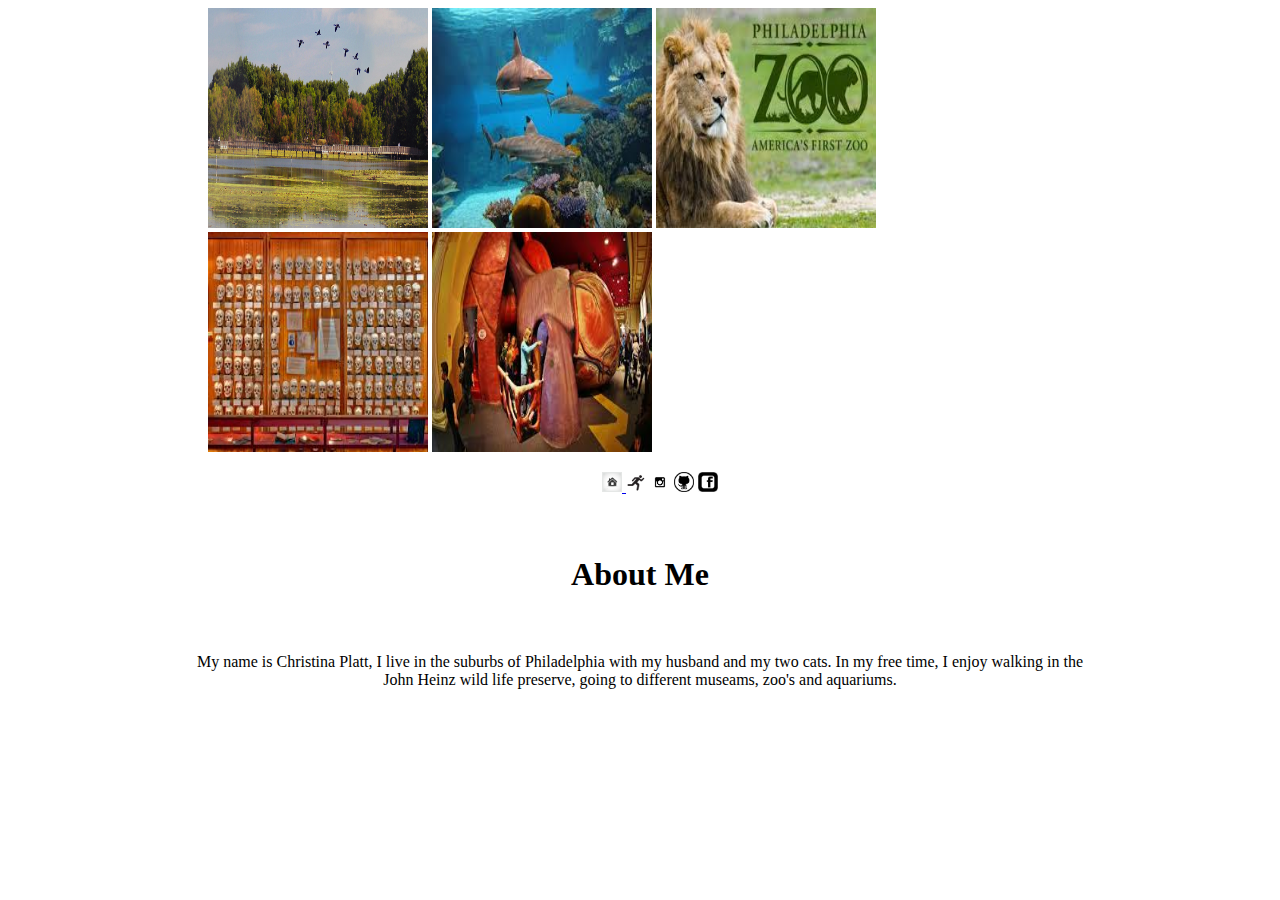
<file: christina.html>
<!DOCTYPE html>
<html>
<head>
	<link rel="stylesheet" type="text/css" href="style.css">
	<title>
		about me
	</title>
</head>
<body>
	<div class="fun">
	<img id="buddy" src="images/heinz.jpg">
	<img id="buddy" src="images/aqua.jpeg">
	<img id="buddy" src="images/zoo.jpeg">
	<img id="buddy" src="images/mutter.jpeg">
	<img id="buddy" src="images/frank.jpeg">
</div>
	
	<div class="wrapper">
	<nav>
		<ul id="otis">
			<li>
				<a href="index.html">
					<img id="sam"src="images/BLhome.jpeg">
				</a>
			</li>
			<li>
				<a href="christina.html"><img id="sam" src="images/self.png"></a>
			</li>
			<li>
				<a href="https://instagram.com/tiabeanplatt/"><img id="sam" src="images/instagram.png"></a>
			</li>

			<li> 
				<a href="https://github.com/christinaplatt"><img id="sam" src="images/git.png"></a>
			</li>

			<li>
				<a href="https://www.facebook.com/public/Tia-Platt"><img id="sam" src="images/book.jpeg"></a>
			</li>
		</ul>
	</nav>
	<div class="wrapper">
	<h1>
		About Me
	</h1>

	<div class="sam">
	<p>
		My name is Christina Platt, I live in the suburbs of Philadelphia with my husband and my two cats. In my free time, I enjoy walking in the John Heinz wild life preserve, going to different museams, zoo's and aquariums. 
	</p>
</div>

	
	
</div>
</div>
</div>

</body>
	
</html>
</file>
<file: style.css>
.fun{
	padding-left: 200px;
	padding-right: 200px;
}
#buddy{
	height: 220px;
	width: 220px;
	
}
#sam{
	height: auto;
	width: auto;
	max-width: 20px;
	max-height: 20px;
}

.wrapper {
	
	text-align:center;
	width:900px;
	margin: 0 auto;
}
h1 {
	text-align: center;
	font-style: sans-serif;
	margin: 30px;
	padding:30px;
}
#otis {
	list-style-type: none;
	
	
}
li{
	display: inline;
}
</file>
